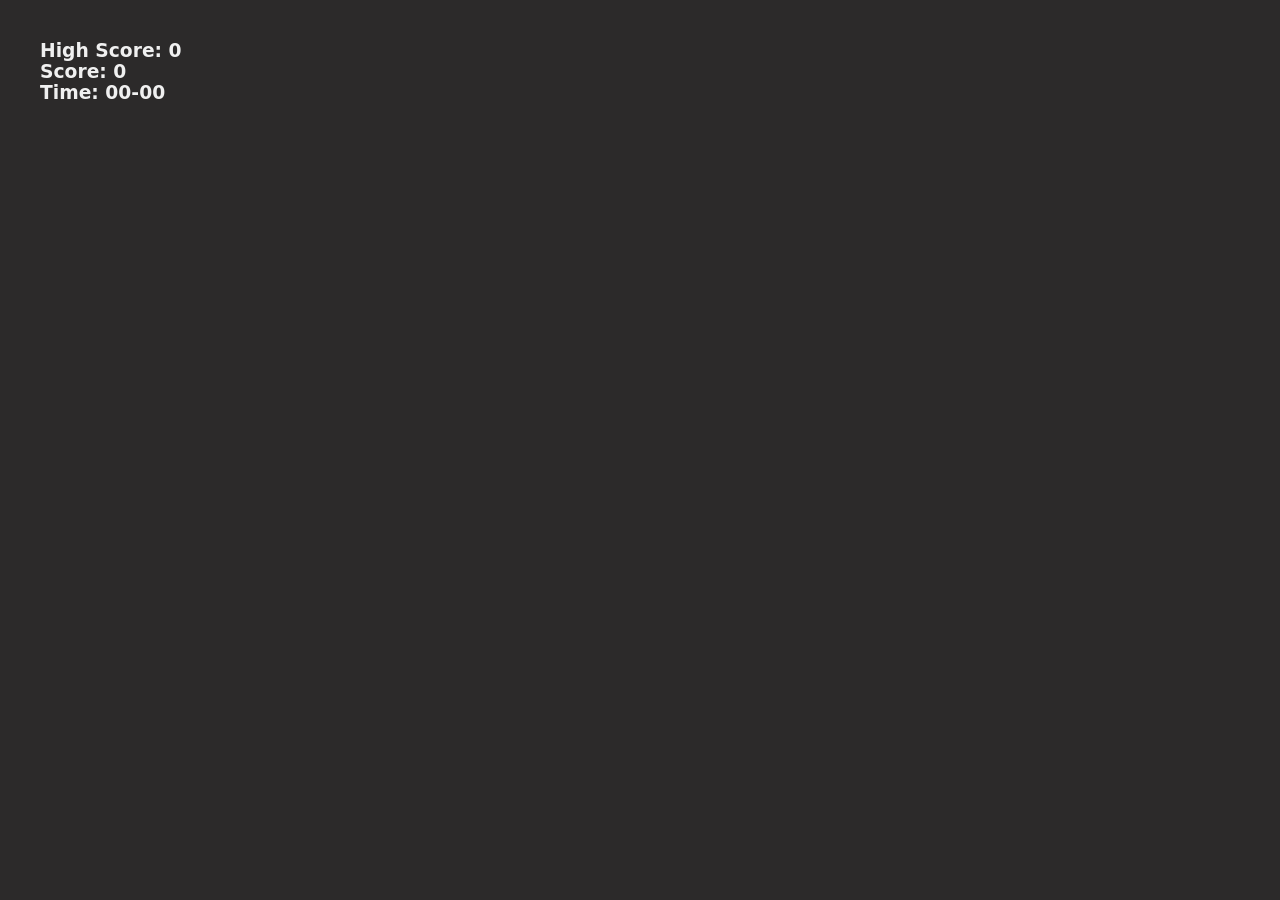
<file: snake-game-code/index.html>
<!DOCTYPE html>
<html lang="en">

<head>
    <meta charset="UTF-8">
    <meta name="viewport" content="width=device-width, initial-scale=1.0">
    <title>Snake Game</title>
    <link rel="stylesheet" href="style.css">
</head>

<body>
    <main>
        <section>
            <div class="infos">
                <div class="info">
                    <h3>High Score:
                        <span id="high-score">0</span>
                    </h3>
                </div>
                <div class="info">
                    <h3>Score:
                        <span id="score">0</span>
                    </h3>
                </div>
                <div class="info">
                    <h3>Time:
                        <span id="time">00-00</span>
                    </h3>
                </div>
            </div>
        <div class="board"></div>
        </section>
    </main>
</body>

</html>
</file>
<file: snake-game-code/style.css>
*{
    margin:0;
    padding:0;
    box-sizing: border-box;
}

:root{
    /* Background Color*/
    --bg-primary-color: #2c2a2a;

    /*Text Color*/
    --text-primary-color: #f0f0f0;

    /* Spacing Variables */
    --space-xs: 4px;
    --space-sm: 8px;
    --space-md: 16px;
    --space-lg: 24px;
    --space-xl: 32px;
    --space-2xl: 40px;
    --space-3xl: 48px;
}

html, body{
    height: 100%;
    width: 100%;
}
html{
    background-color: var(--bg-primary-color);
    color: var(--text-primary-color);
    font-family: system-ui, -apple-system, BlinkMacSystemFont, 'Segoe UI', Roboto, Oxygen, Ubuntu, Cantarell, 'Open Sans', 'Helvetica Neue', sans-serif;
}

main, section{
    width: 100%;
    height: 100%;
}

section{
    padding: var(--space-2xl);
}

section.infos{
    width:100%;
    display: flex;
    justify-content: space-between;
}
</file>
